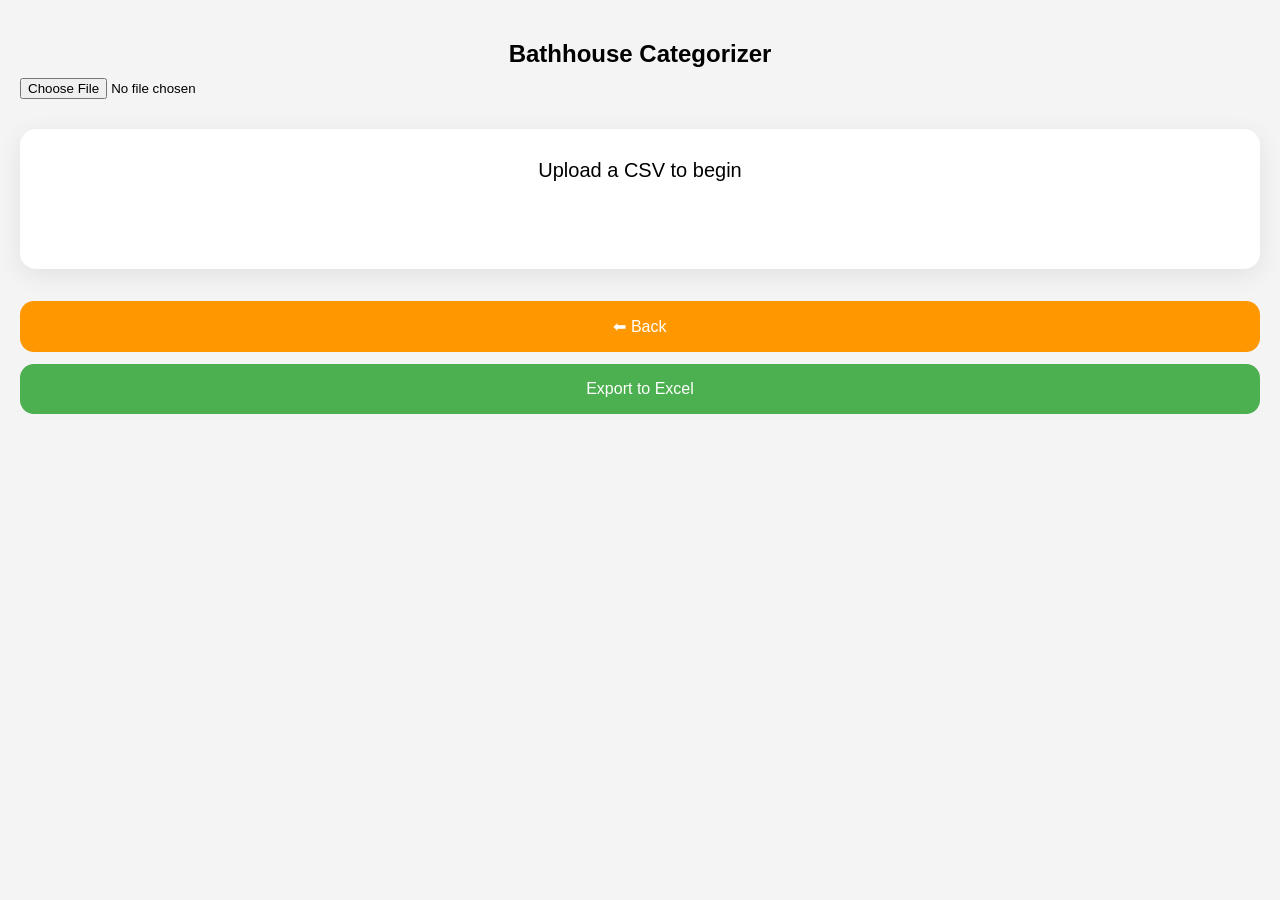
<file: amazon-categorizer.html>
<!DOCTYPE html>
<html>
<head>
  <meta charset="UTF-8">
  <meta name="viewport" content="width=device-width, initial-scale=1.0">
  <title>Bathhouse COGS Categorizer</title>

  <!-- Excel Export Library -->
  <script src="https://cdn.sheetjs.com/xlsx-0.20.0/package/dist/xlsx.full.min.js"></script>

  <style>
    body {
      font-family: -apple-system, BlinkMacSystemFont, sans-serif;
      margin: 0;
      padding: 20px;
      background: #f4f4f4;
    }

    h2 {
      text-align: center;
      margin-bottom: 10px;
    }

    #progress {
      text-align: center;
      font-size: 14px;
      color: #666;
      margin-bottom: 15px;
    }

    #card {
      background: white;
      padding: 30px 20px;
      border-radius: 16px;
      box-shadow: 0 6px 25px rgba(0,0,0,0.08);
      font-size: 20px;
      text-align: center;
      margin-bottom: 20px;
      min-height: 80px;
    }

    .category-container {
      margin-bottom: 16px;
    }

    .category-btn {
      width: 100%;
      padding: 18px;
      border-radius: 14px;
      border: none;
      font-size: 18px;
      font-weight: bold;
      color: white;
      cursor: pointer;
    }

    .cogs { background: #2e7d32; }
    .expense { background: #1565c0; }
    .review { background: #8e24aa; }
    .special { background: #c62828; }

    .category-desc {
      font-size: 13px;
      color: #555;
      margin-top: 6px;
      padding: 0 8px;
    }

    input[type="file"] {
      width: 100%;
      margin-bottom: 15px;
    }

    #exportBtn, #backBtn {
      width: 100%;
      padding: 16px;
      border-radius: 14px;
      border: none;
      font-size: 16px;
      margin-top: 12px;
      color: white;
    }

    #exportBtn { background: #4CAF50; }
    #backBtn { background: #ff9800; }
  </style>
</head>

<body>

<h2>Bathhouse Categorizer</h2>

<input type="file" id="csvFile" accept=".csv">

<div id="progress"></div>

<div id="card">Upload a CSV to begin</div>

<button id="backBtn" onclick="goBack()">⬅ Back</button>

<div id="categories"></div>

<button id="exportBtn">Export to Excel</button>

<script>
let data = [];
let currentIndex = 0;

const categories = [
  { name: "COGS – Ingredients", class: "cogs", desc: "Oils, butters, lye, fragrance, extracts." },
  { name: "COGS – Packaging", class: "cogs", desc: "Jars, bottles, lids, shrink wrap, labels." },
  { name: "COGS – Resale Inventory", class: "cogs", desc: "Items sold as-is (pumice stones)." },
  { name: "COGS – Production Supplies", class: "cogs", desc: "Gloves, paper towels (production)." },
  { name: "Advertising & Marketing", class: "expense", desc: "Facebook ads, promo items." },
  { name: "Office / Admin", class: "expense", desc: "Shopify, TaxJar, office supplies." },
  { name: "Equipment", class: "expense", desc: "Grinders, mixers, machinery." },
  { name: "Utilities / Overhead", class: "expense", desc: "Electric, internet, trash." },
  { name: "Did Not Receive", class: "special", desc: "Order placed but item never received." },
  { name: "Need Steven’s Input", class: "review", desc: "Flag it for Steven to review." }
];

// FILE HANDLING
document.getElementById('csvFile').addEventListener('change', handleFile);

function handleFile(event) {
  const file = event.target.files[0];
  const reader = new FileReader();

  reader.onload = function(e) {
    parseCSV(e.target.result);
    renderButtons();
    showCard();
    saveProgress();
  };

  reader.readAsText(file);
}

function parseCSV(text) {
  const rows = text.split('\n').filter(r => r.trim() !== '');
  const headers = rows[0].split(',');

  data = rows.slice(1).map(row => {
    const values = row.split(',');
    let obj = {};
    headers.forEach((header, index) => {
      obj[header.trim()] = values[index] || "";
    });
    obj["Category"] = "";
    return obj;
  });

  currentIndex = 0;
}

// DISPLAY
function showCard() {
  if (!data.length) return;

  if (currentIndex < data.length) {
    document.getElementById('card').innerText =
      data[currentIndex]["Title"] || "No Title Column Found";

    document.getElementById('progress').innerText =
      `Item ${currentIndex + 1} of ${data.length}`;
  } else {
    document.getElementById('card').innerText = "All items categorized!";
    document.getElementById('categories').innerHTML = "";
    document.getElementById('progress').innerText = "";
  }
}

function renderButtons() {
  const container = document.getElementById('categories');
  container.innerHTML = "";

  categories.forEach(category => {
    const wrapper = document.createElement("div");
    wrapper.className = "category-container";

    const btn = document.createElement("button");
    btn.innerText = category.name;
    btn.className = `category-btn ${category.class}`;
    btn.onclick = () => selectCategory(category.name);

    const desc = document.createElement("div");
    desc.className = "category-desc";
    desc.innerText = category.desc;

    wrapper.appendChild(btn);
    wrapper.appendChild(desc);
    container.appendChild(wrapper);
  });
}

// CATEGORY SELECT
function selectCategory(category) {
  if (currentIndex >= data.length) return;
  data[currentIndex]["Category"] = category;
  currentIndex++;
  saveProgress();
  showCard();
}

// BACK BUTTON
function goBack() {
  if (currentIndex > 0) {
    currentIndex--;
    data[currentIndex]["Category"] = "";
    saveProgress();
    showCard();
  }
}

// SAVE / LOAD
function saveProgress() {
  localStorage.setItem("cogsData", JSON.stringify(data));
  localStorage.setItem("cogsIndex", currentIndex);
}

function loadProgress() {
  const savedData = localStorage.getItem("cogsData");
  const savedIndex = localStorage.getItem("cogsIndex");

  if (savedData && savedIndex) {
    data = JSON.parse(savedData);
    currentIndex = parseInt(savedIndex);
    renderButtons();
    showCard();
  }
}

window.onload = loadProgress;

// EXPORT TO EXCEL
document.getElementById('exportBtn').addEventListener('click', () => {
  if (!data.length) return;

  const worksheet = XLSX.utils.json_to_sheet(data);
  const workbook = XLSX.utils.book_new();
  XLSX.utils.book_append_sheet(workbook, worksheet, "Categorized");

  XLSX.writeFile(workbook, "Bathhouse_Categorized.xlsx");
});
</script>

</body>
</html>
</file>
